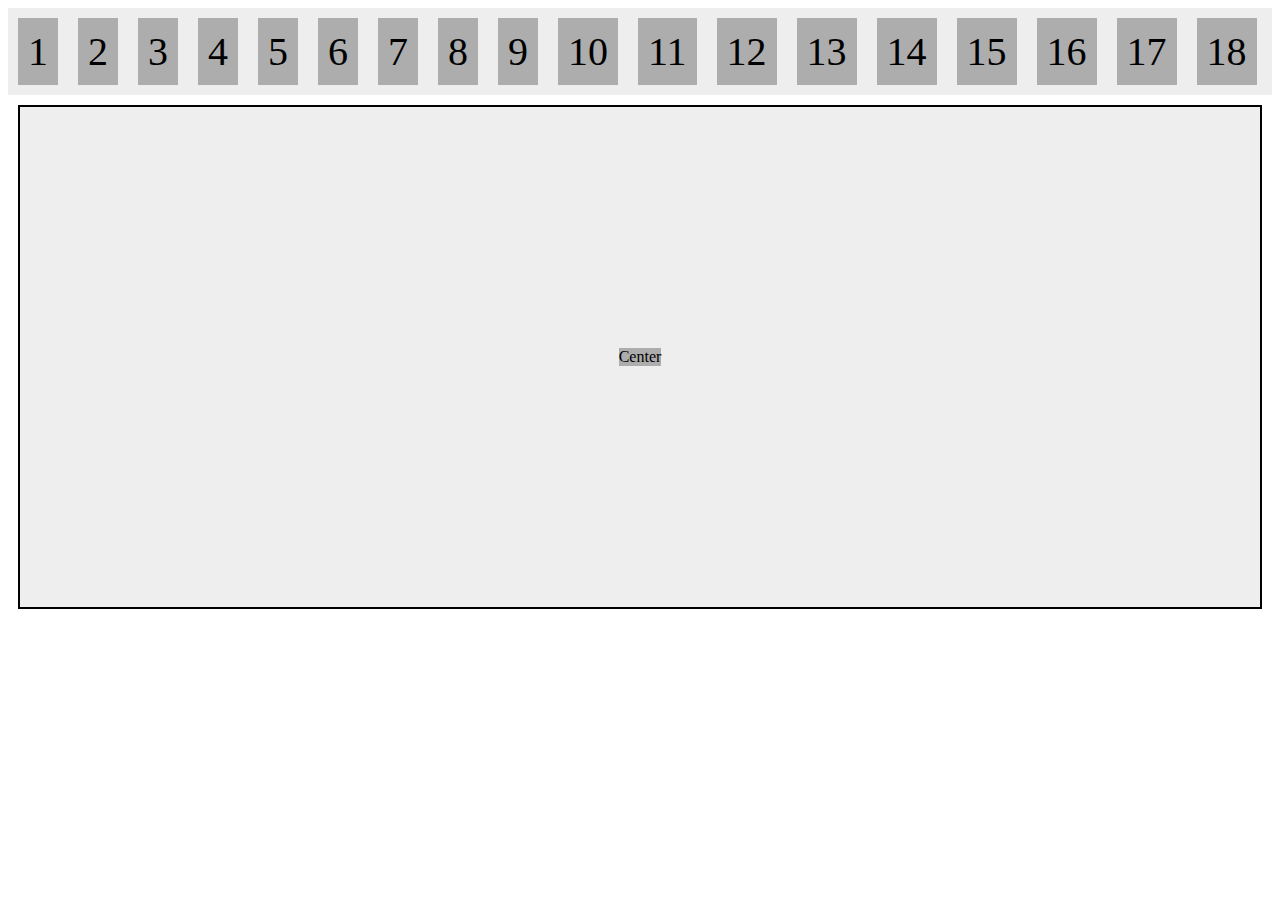
<file: index.html>
<!DOCTYPE html>
<html lang="en">
<head>
    <meta charset="UTF-8">
    <meta name="viewport" content="width=device-width, initial-scale=1.0">
    <title>flex direction , wrap , justify-content,flex-flow </title>
    <link rel="stylesheet" href="style.css">
</head>
<body>
    <div class="container">
        <div>1
        </div>
        <div>2</div>
        <div>3</div>
        <div>4</div>
        <div>5</div>
        <div>6</div>
        <div>7</div>
        <div>8</div>
        <div>9</div>
        <div>10</div>
        <div>11</div>
        <div>12</div>
        <div>13</div>
        <div>14</div>
        <div>15</div>
        <div>16</div>
        <div>17</div>
        <div>18</div>
    </div>
    <div class="box">
        <div class="centre">Center</div>
    </div>
</body>
</html>
</file>
<file: style.css>
.clr{
    clear: both;
}

.container{
    display:flex;
    background-color: #EEE;
    /*width: 800px;
    padding:10px;*/
    flex-wrap: wrap;
}
.container div{
    background-color: rgb(173, 173, 173);
   padding:10px;
    text-align: center;
    font-size: 40px;
    margin:10px;
}
.box{
    background-color: #EEE;
    display: flex;
    justify-content: center;
    align-items: center;
    height: 500PX;
    border: solid black 2px;
    margin:10px;
}
.centre{
    background-color: rgb(173, 173, 173);


}
</file>
